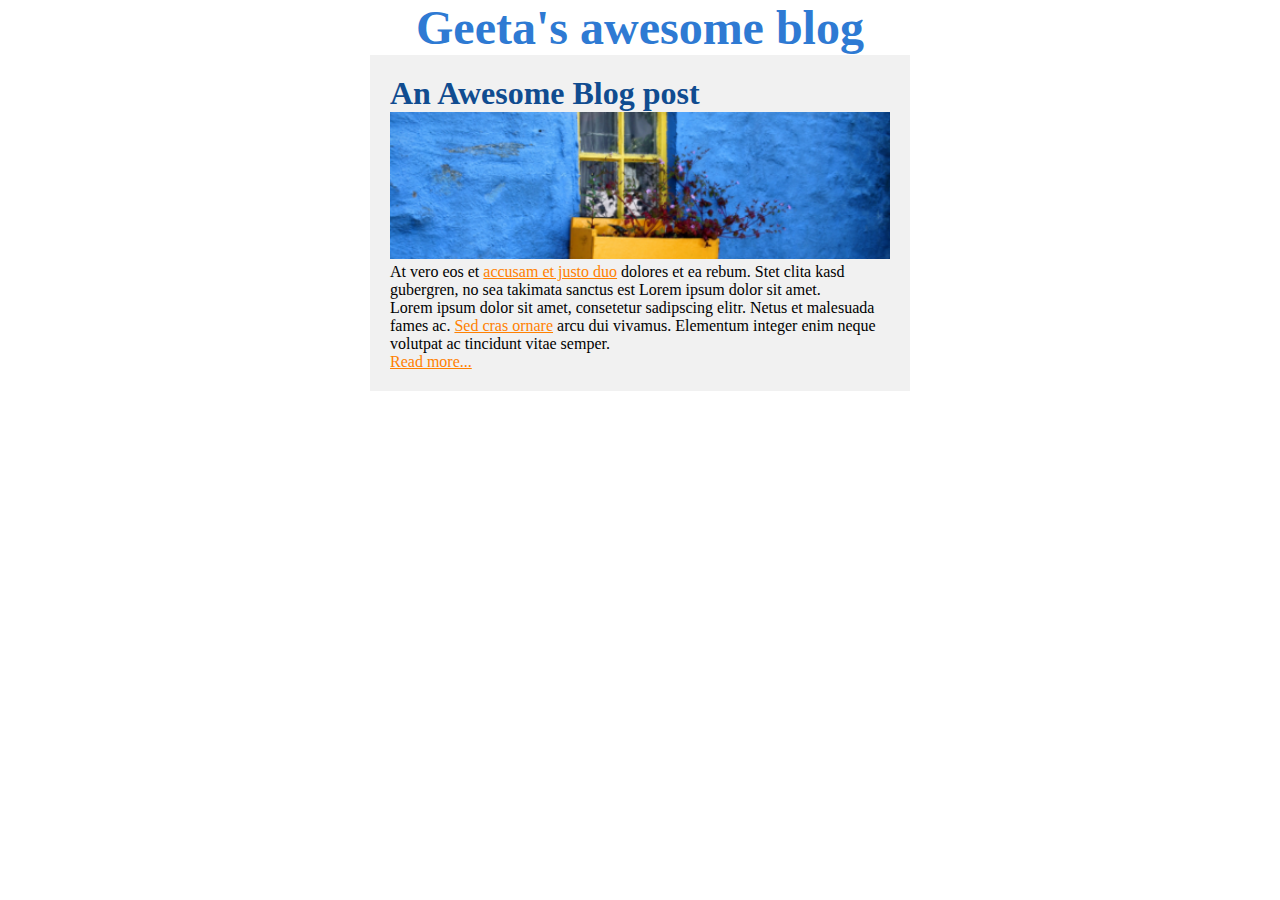
<file: index.html>
<!DOCTYPE html>
<html lang="en">
<head>
    <title>An Awesome Blog!</title>
    <link rel="stylesheet" href="blog.css">
</head>
<body>
    <h1>Geeta's awesome blog</h1>
    <div class="box">
        <h2>An Awesome Blog post</h2>
        <img class = "image"src="awesome.png" alt="" srcset="">
        <p>At vero eos et <a href = "">accusam et justo duo</a> dolores et ea rebum. Stet clita kasd gubergren, no sea takimata sanctus est Lorem ipsum dolor sit amet. </p>

        <p>Lorem ipsum dolor sit amet, consetetur sadipscing elitr. Netus et malesuada fames ac. <a href="">Sed cras ornare</a> arcu dui vivamus. Elementum integer enim neque volutpat ac tincidunt vitae semper.</p>
        <a href="">Read more...</a>
    </div>
</body>
</html>
</file>
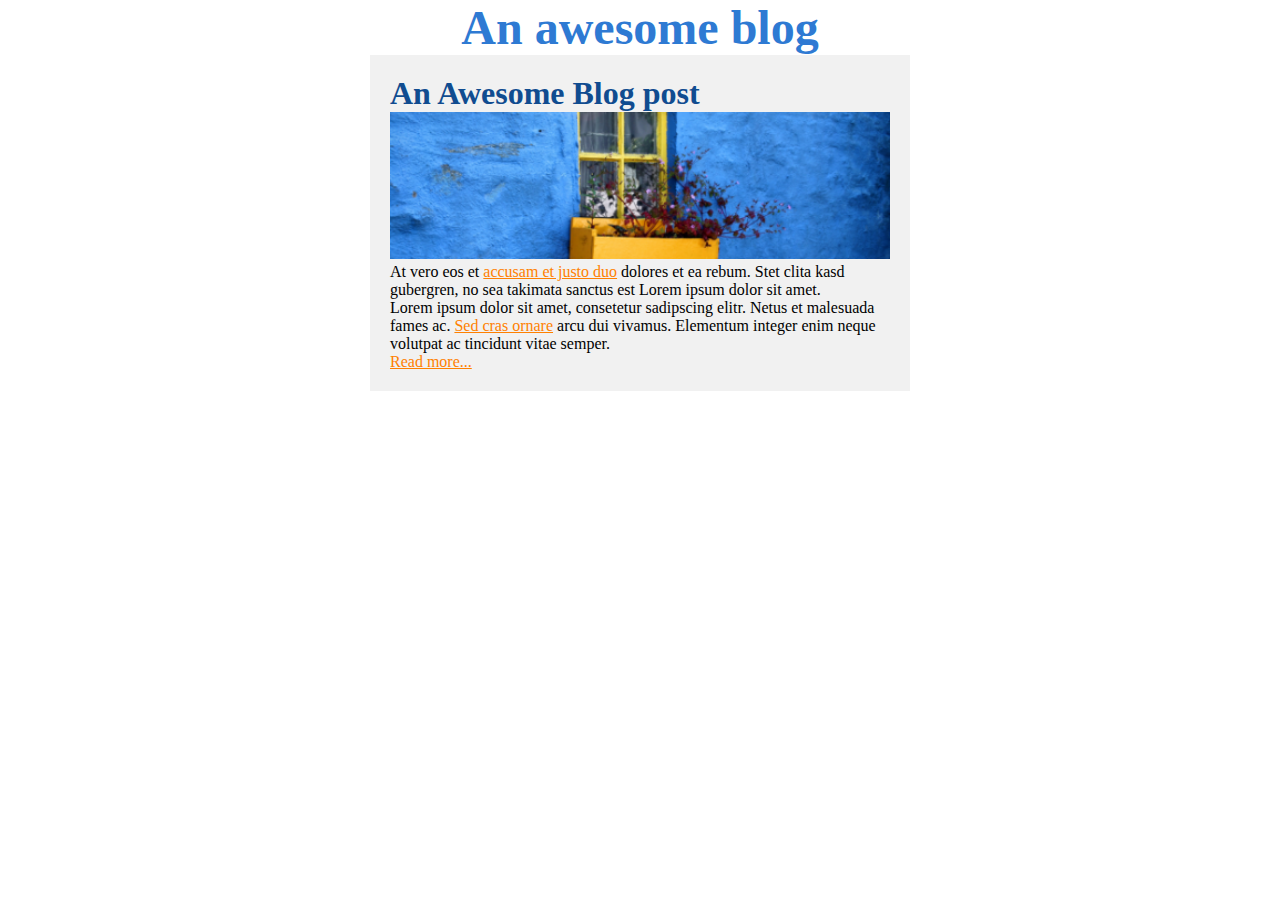
<file: blog.html>
<!DOCTYPE html>
<html lang="en">
<head>
    <title>An Awesome Blog!</title>
    <link rel="stylesheet" href="blog.css">
</head>
<body>
    <h1>An awesome blog</h1>
    <div class="box">
        <h2>An Awesome Blog post</h2>
        <img class = "image"src="awesome.png" alt="" srcset="">
        <p>At vero eos et <a href = "">accusam et justo duo</a> dolores et ea rebum. Stet clita kasd gubergren, no sea takimata sanctus est Lorem ipsum dolor sit amet. </p>

        <p>Lorem ipsum dolor sit amet, consetetur sadipscing elitr. Netus et malesuada fames ac. <a href="">Sed cras ornare</a> arcu dui vivamus. Elementum integer enim neque volutpat ac tincidunt vitae semper.</p>
        <a href="">Read more...</a>
    </div>
</body>
</html>
</file>
<file: blog.css>
*{
    margin: 0;
    padding: 0;
}
h1{
    font-size: 48px;
    color: #2e7ad3;
    text-align: center;
}
h2{
    font-size: 32px;
    color: #104c90;
}
p{
    font-size: 16px;
}
a{
    color: #ff8000;
}
.box{
    background-color: #f1f1f1;
    margin: 0 auto;
    width: 500px ;
    padding: 20px;
}
.image{
    width: 100%;
}
</file>
